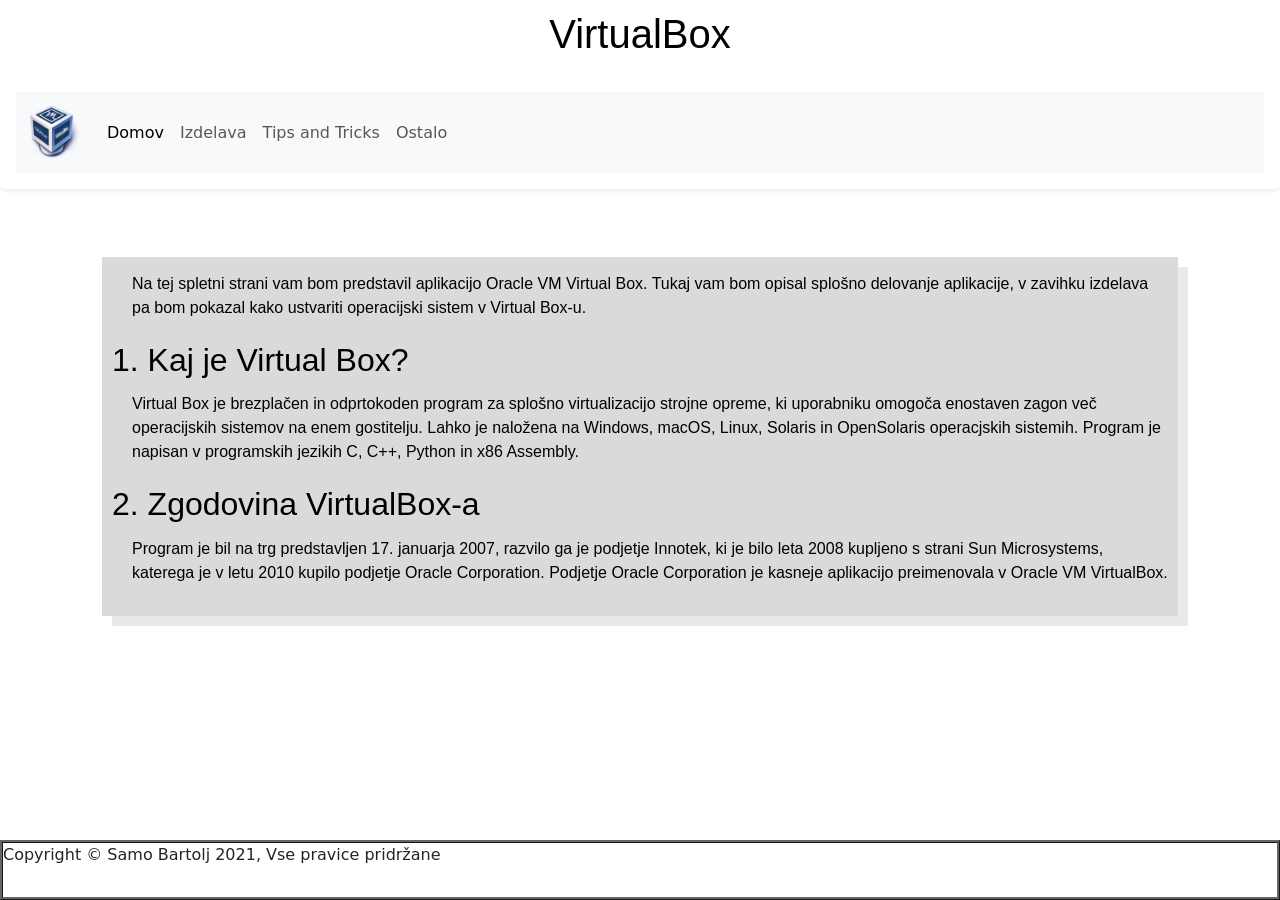
<file: index.html>
<head>
    <meta charset="UTF-8">
    <meta name="viewport" content="width=device-width, initial-scale=1.0">
    <link rel="stylesheet" href="style.css">
    <link href="https://cdn.jsdelivr.net/npm/bootstrap@5.0.0/dist/css/bootstrap.min.css" rel="stylesheet" integrity="sha384-wEmeIV1mKuiNpC+IOBjI7aAzPcEZeedi5yW5f2yOq55WWLwNGmvvx4Um1vskeMj0" crossorigin="anonymous">
    <script src="https://cdn.jsdelivr.net/npm/bootstrap@5.0.0/dist/js/bootstrap.bundle.min.js" integrity="sha384-p34f1UUtsS3wqzfto5wAAmdvj+osOnFyQFpp4Ua3gs/ZVWx6oOypYoCJhGGScy+8" crossorigin="anonymous"></script>
    <script src="https://cdn.jsdelivr.net/npm/@popperjs/core@2.9.2/dist/umd/popper.min.js" integrity="sha384-IQsoLXl5PILFhosVNubq5LC7Qb9DXgDA9i+tQ8Zj3iwWAwPtgFTxbJ8NT4GN1R8p" crossorigin="anonymous"></script>
    <script src="https://cdn.jsdelivr.net/npm/bootstrap@5.0.0/dist/js/bootstrap.min.js" integrity="sha384-lpyLfhYuitXl2zRZ5Bn2fqnhNAKOAaM/0Kr9laMspuaMiZfGmfwRNFh8HlMy49eQ" crossorigin="anonymous"></script>

    <title>VirtualBox</title>
    <link rel="icon" href="slike/Virtualbox_logo.png" type="image/icon type">
</head>
<body>
    <h1 class="glavni_naslov">VirtualBox</h1>

    <!--Nav bar-->
    <div class="shadow-sm p-3 mb-5 bg-body rounded">
        <nav class="navbar navbar-expand-lg navbar-light bg-light">
            <div class="container-fluid">
            <a class="navbar-brand"><img src="slike/Virtualbox_logo.png" alt="" width="55px" height="55px"></a>
            <button class="navbar-toggler" type="button" data-bs-toggle="collapse" data-bs-target="#navbarNav" aria-controls="navbarNav" aria-expanded="false" aria-label="Toggle navigation">
                <span class="navbar-toggler-icon"></span>
            </button>
            <div class="collapse navbar-collapse" id="navbarNav">
                <ul class="navbar-nav">
                <li class="nav-item">
                    <a class="nav-link active" aria-current="page" href="index.html">Domov</a>
                </li>
                <li class="nav-item">
                    <a class="nav-link" href="izdelava.html">Izdelava</a>
                </li>
                <li class="nav-item">
                    <a class="nav-link" href="tips_and_tricks.html">Tips and Tricks</a>
                </li>
                <li class="nav-item">
                    <a class="nav-link" href="ostalo.html">Ostalo</a>
                </li>
                </ul>
            </div>
            </div>
        </nav>
     </div>

    <!--Text-->
    <div class="container-sm">
        <div class="opis">
            <div class="text">
                <p class="paragraf">Na tej spletni strani vam bom predstavil aplikacijo Oracle VM Virtual Box. Tukaj vam bom opisal splošno delovanje aplikacije, v zavihku izdelava pa bom pokazal kako ustvariti operacijski sistem v Virtual Box-u.</p>
                <h2>1. Kaj je Virtual Box?</h2>
                <p class="paragraf">Virtual Box je brezplačen in odprtokoden program za splošno virtualizacijo strojne opreme, ki uporabniku omogoča enostaven zagon več operacijskih sistemov na enem gostitelju. Lahko je naložena na Windows, macOS, Linux, Solaris in OpenSolaris operacjskih sistemih. Program je napisan v programskih jezikih C, C++, Python in x86 Assembly. </p>
                <h2>2. Zgodovina VirtualBox-a</h2>
                <p class="paragraf">Program je bil na trg predstavljen 17. januarja 2007, razvilo ga je podjetje Innotek, ki je bilo leta 2008 kupljeno s strani Sun Microsystems, katerega je v letu 2010 kupilo podjetje Oracle Corporation. Podjetje Oracle Corporation je kasneje aplikacijo preimenovala v Oracle VM VirtualBox. </p>
            </div>
        </div>
    </div>
</body>

<footer>
    <div class="footer">
        <p>Copyright <span>&#169;</span> Samo Bartolj 2021, Vse pravice pridržane </p>
    </div>
</footer>
</html>
</file>
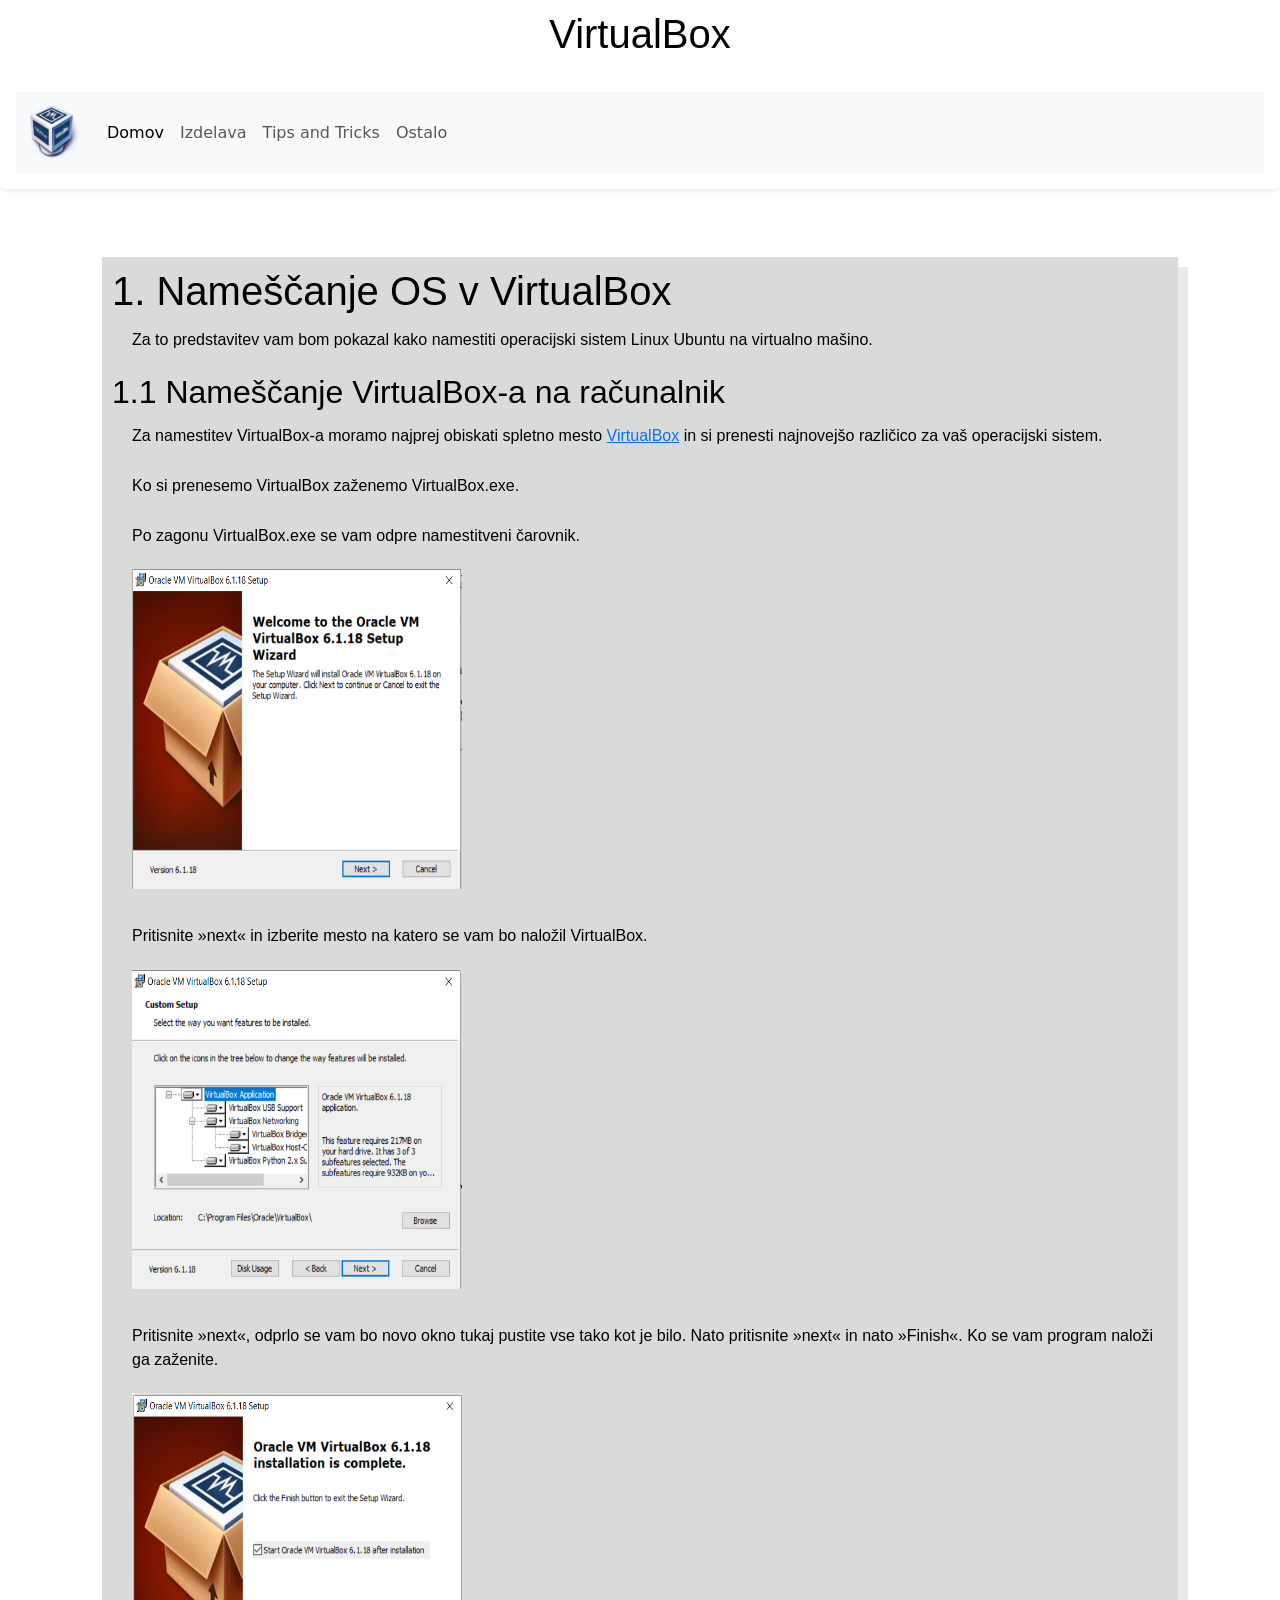
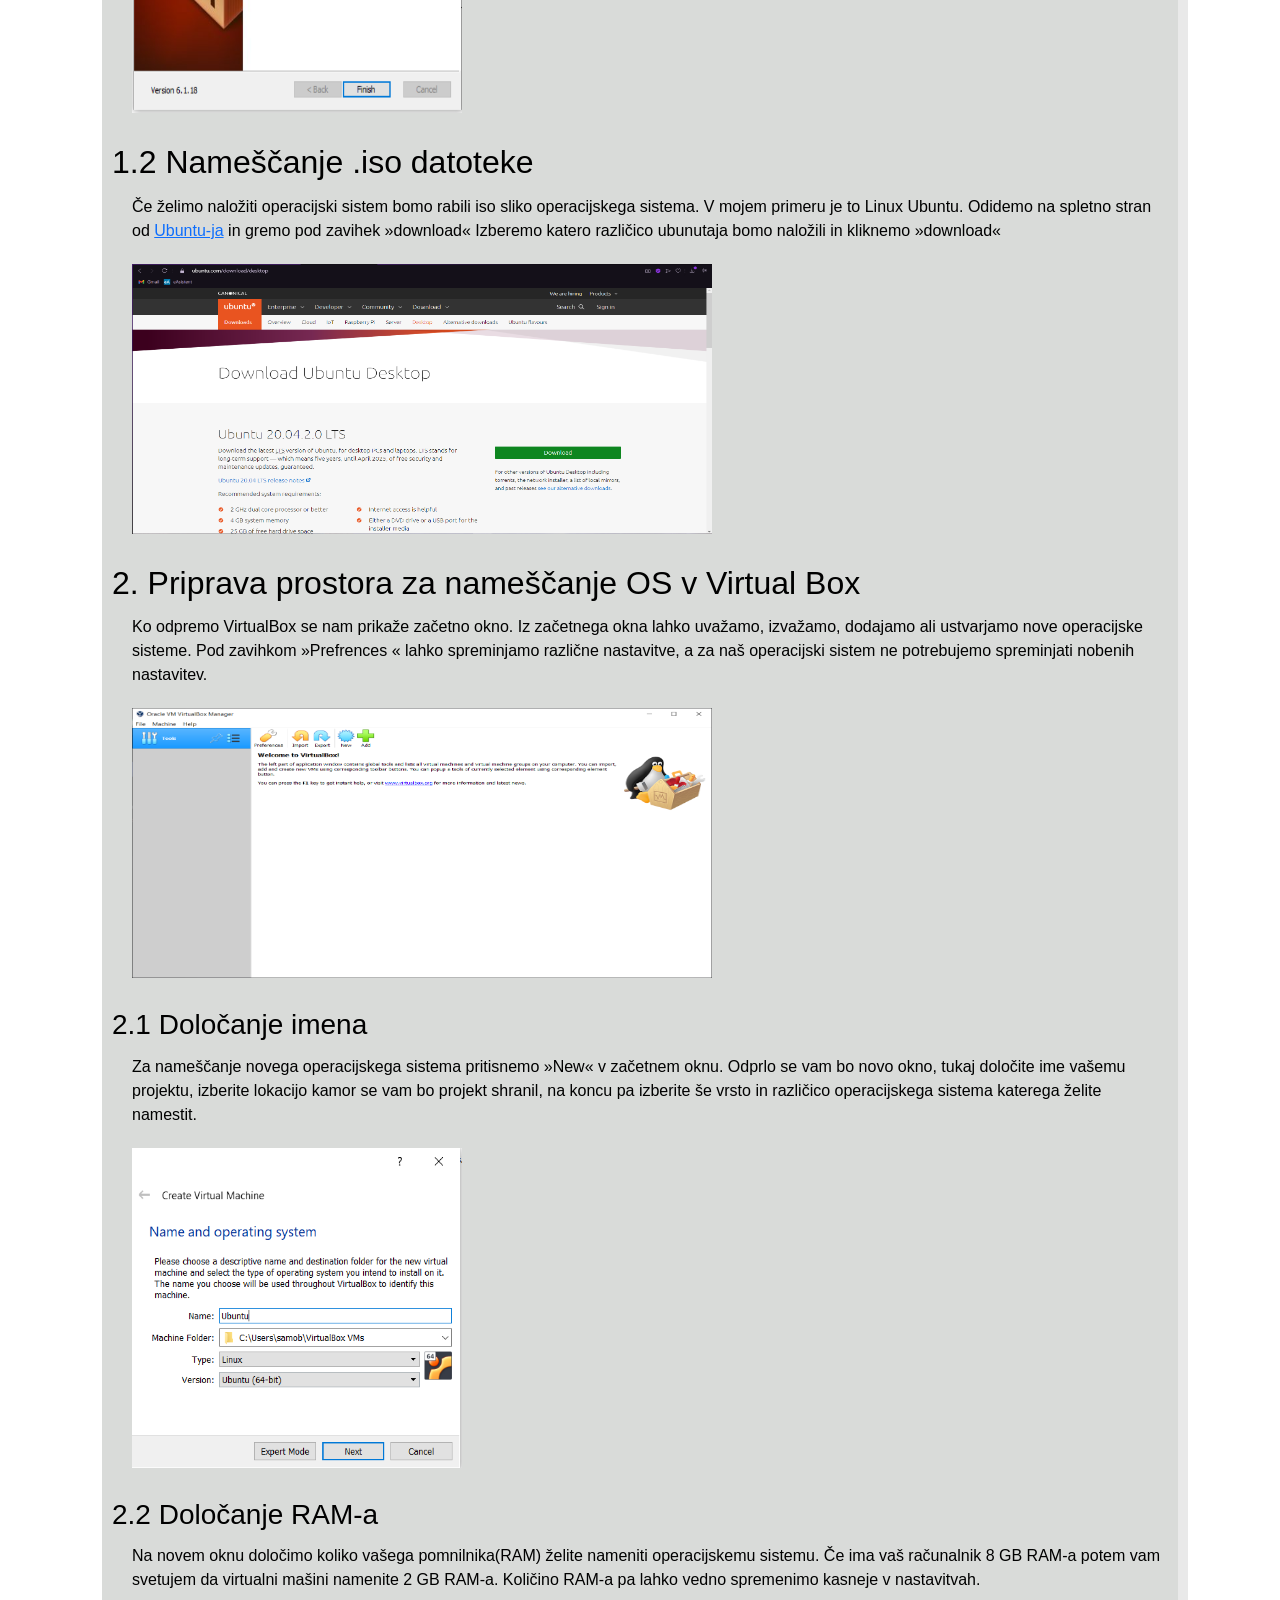
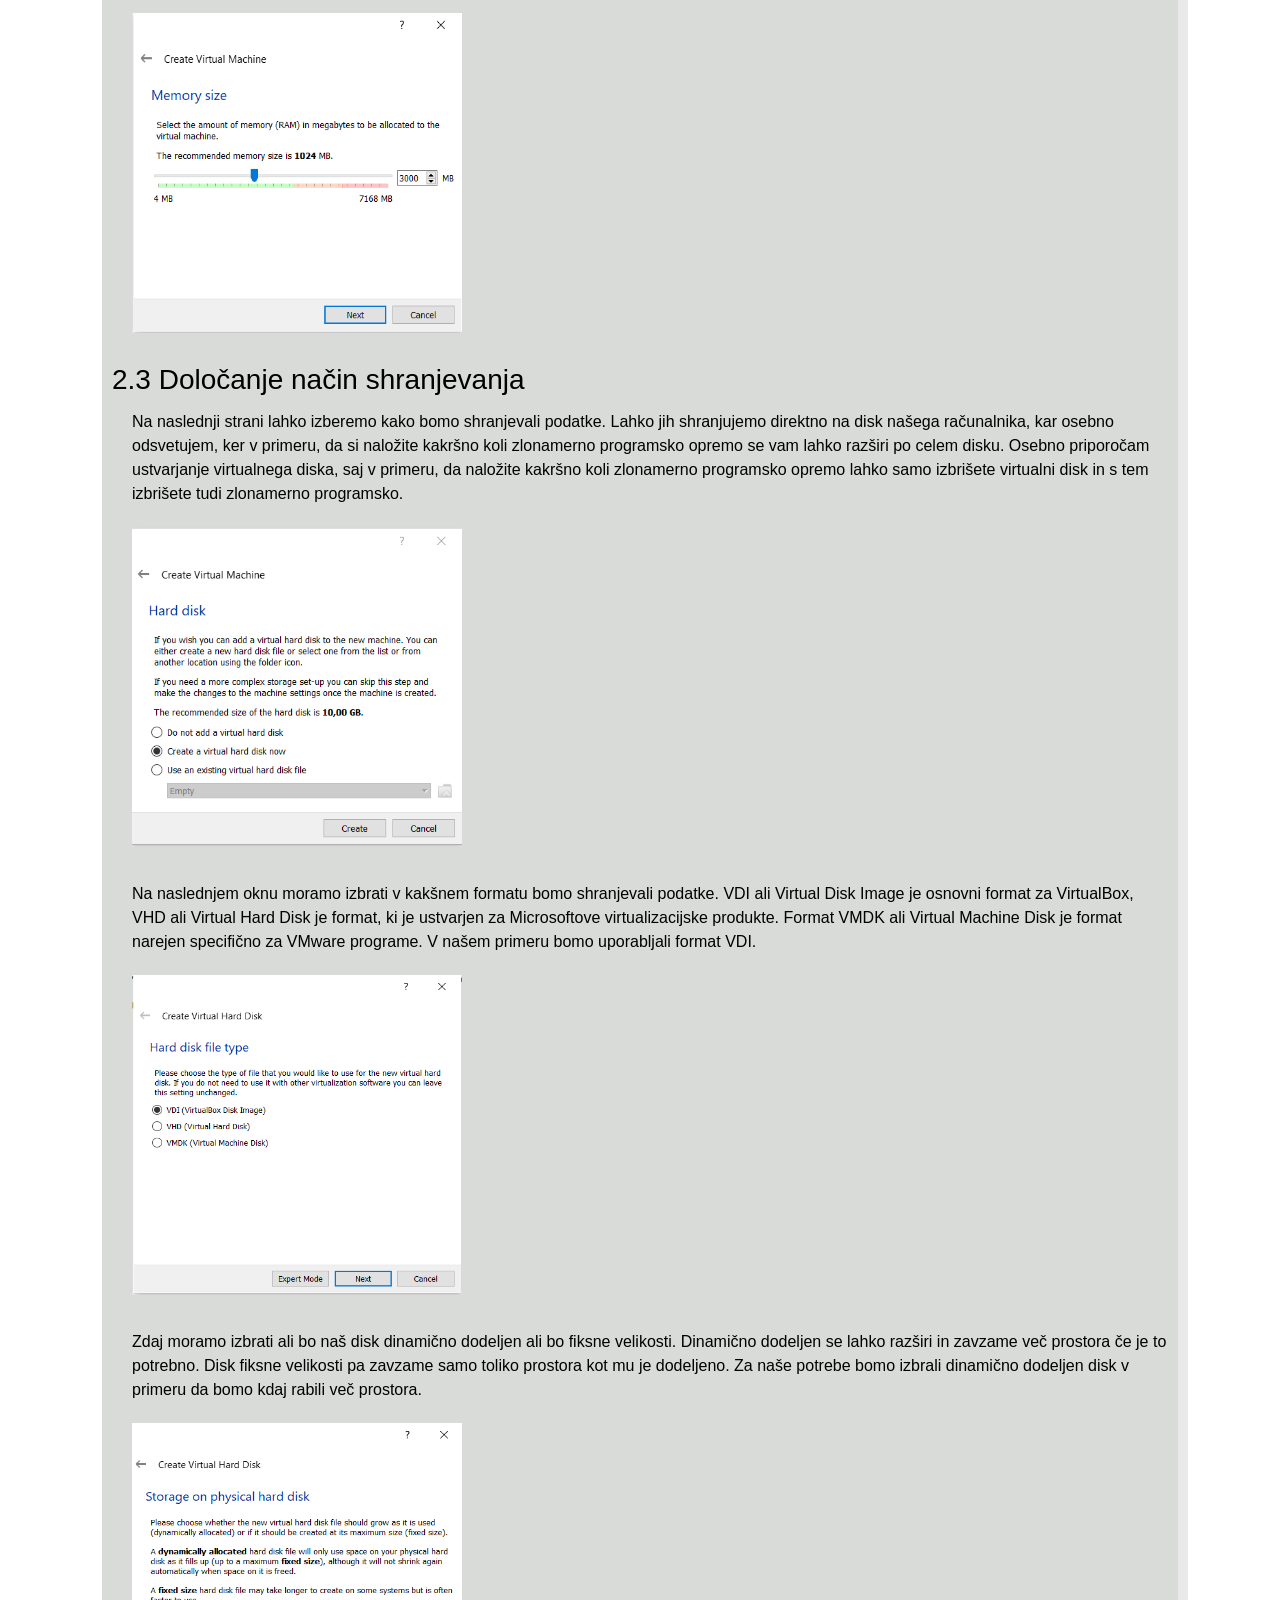
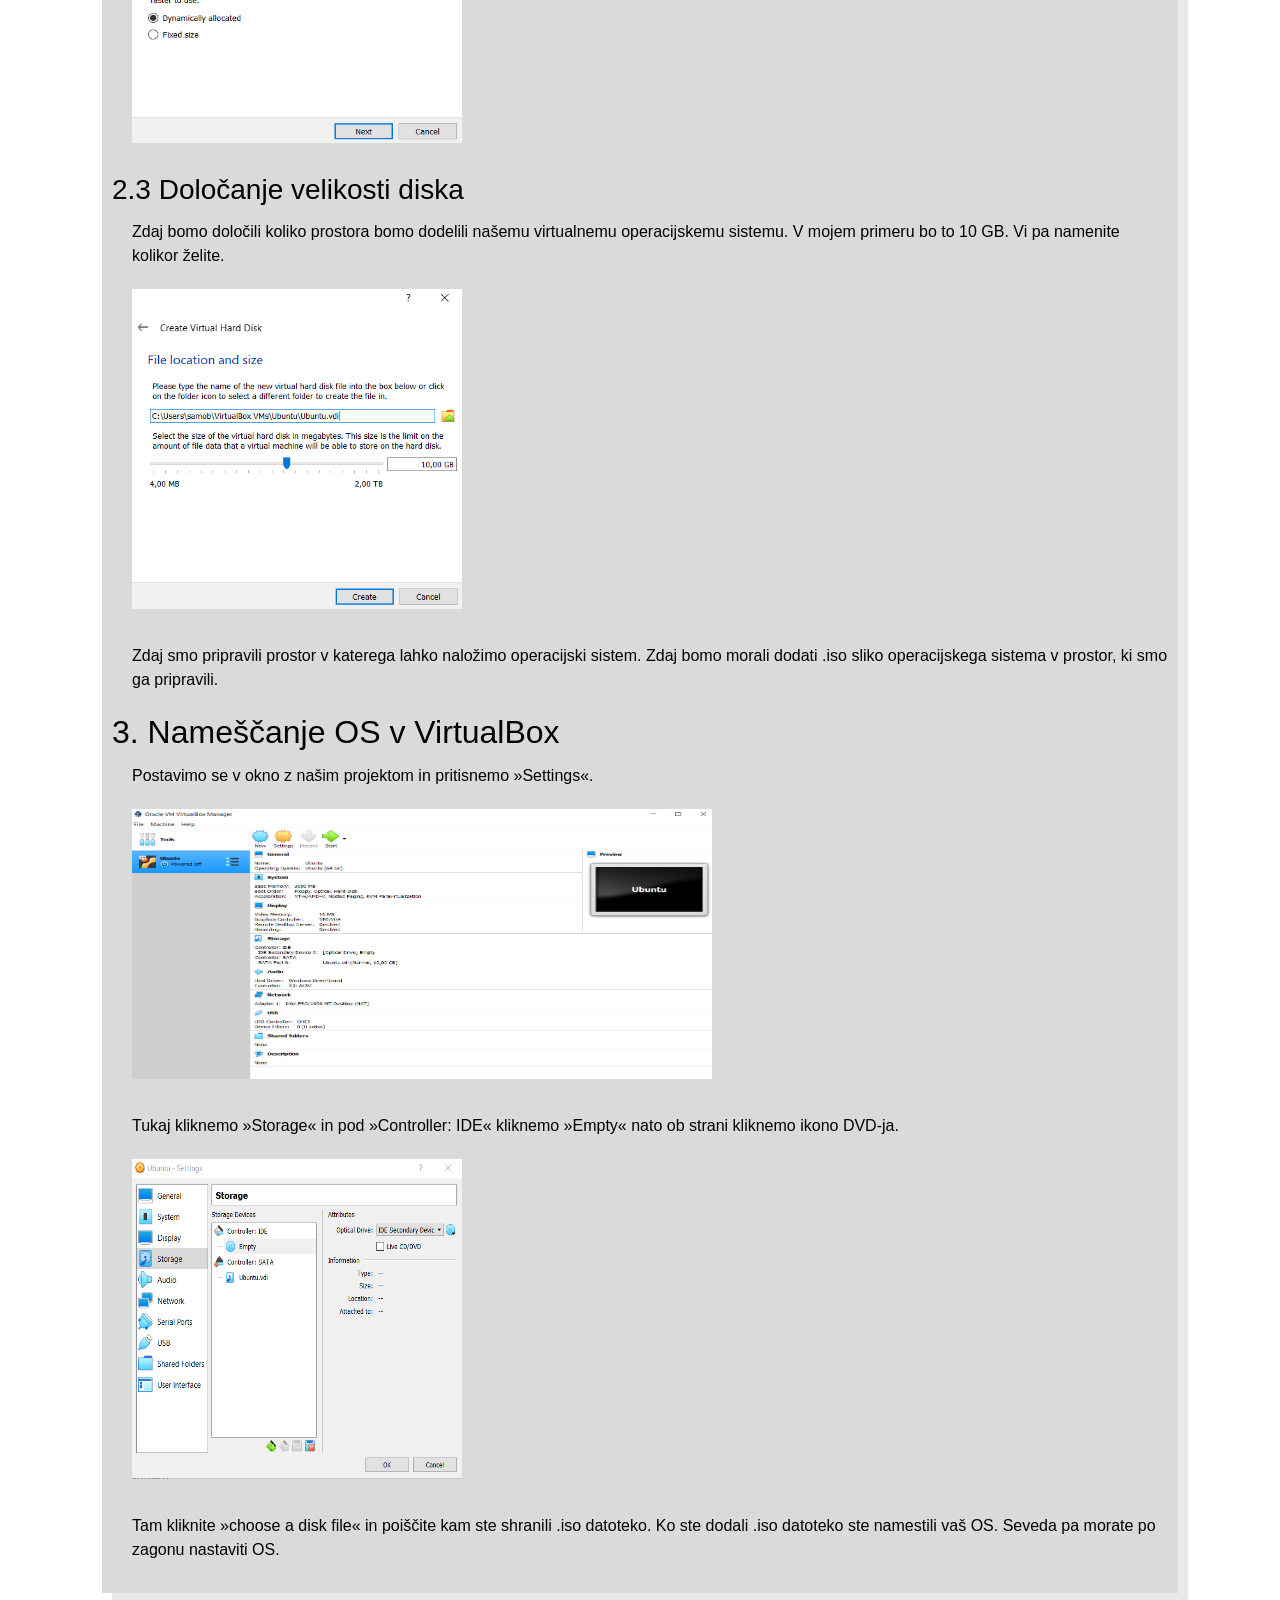
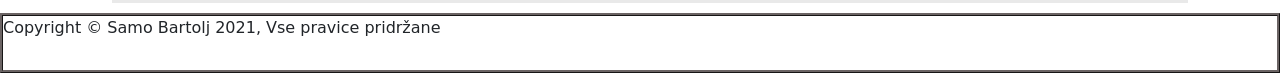
<file: izdelava.html>
<!DOCTYPE html>
<html lang="en">
<head>
    <meta charset="UTF-8">
    <meta name="viewport" content="width=device-width, initial-scale=1.0">
    <link rel="stylesheet" href="style.css">
    <link href="https://cdn.jsdelivr.net/npm/bootstrap@5.0.0/dist/css/bootstrap.min.css" rel="stylesheet" integrity="sha384-wEmeIV1mKuiNpC+IOBjI7aAzPcEZeedi5yW5f2yOq55WWLwNGmvvx4Um1vskeMj0" crossorigin="anonymous">
    <script src="https://cdn.jsdelivr.net/npm/bootstrap@5.0.0/dist/js/bootstrap.bundle.min.js" integrity="sha384-p34f1UUtsS3wqzfto5wAAmdvj+osOnFyQFpp4Ua3gs/ZVWx6oOypYoCJhGGScy+8" crossorigin="anonymous"></script>
    <script src="https://cdn.jsdelivr.net/npm/@popperjs/core@2.9.2/dist/umd/popper.min.js" integrity="sha384-IQsoLXl5PILFhosVNubq5LC7Qb9DXgDA9i+tQ8Zj3iwWAwPtgFTxbJ8NT4GN1R8p" crossorigin="anonymous"></script>
    <script src="https://cdn.jsdelivr.net/npm/bootstrap@5.0.0/dist/js/bootstrap.min.js" integrity="sha384-lpyLfhYuitXl2zRZ5Bn2fqnhNAKOAaM/0Kr9laMspuaMiZfGmfwRNFh8HlMy49eQ" crossorigin="anonymous"></script>
    
    <title>VirtualBox</title>
    <link rel="icon" href="slike/Virtualbox_logo.png" type="image/icon type">
</head>
<body>
    <h1 class="glavni_naslov">VirtualBox</h1>

    <!--Nav bar-->
    <div class="shadow-sm p-3 mb-5 bg-body rounded">
        <nav class="navbar navbar-expand-lg navbar-light bg-light">
            <div class="container-fluid">
            <a class="navbar-brand"><img src="slike/Virtualbox_logo.png" alt="" width="55px" height="55px"></a>
            <button class="navbar-toggler" type="button" data-bs-toggle="collapse" data-bs-target="#navbarNav" aria-controls="navbarNav" aria-expanded="false" aria-label="Toggle navigation">
                <span class="navbar-toggler-icon"></span>
            </button>
            <div class="collapse navbar-collapse" id="navbarNav">
                <ul class="navbar-nav">
                <li class="nav-item">
                    <a class="nav-link active" aria-current="page" href="index.html">Domov</a>
                </li>
                <li class="nav-item">
                    <a class="nav-link" href="izdelava.html">Izdelava</a>
                </li>
                <li class="nav-item">
                    <a class="nav-link" href="tips_and_tricks.html">Tips and Tricks</a>
                </li>
                <li class="nav-item">
                    <a class="nav-link" href="ostalo.html">Ostalo</a>
                </li>
                </ul>
            </div>
            </div>
        </nav>
      </div>

    <!--Text-->
    <div class="container-sm">
        <div class="opis"  >
            <div class="text">
                <h1>1. Nameščanje OS v VirtualBox</h1>
                <p class="paragraf">Za to predstavitev vam bom pokazal kako namestiti operacijski sistem Linux Ubuntu na virtualno mašino.</p>

                <h2>1.1 Nameščanje VirtualBox-a na računalnik</h2>

                <p class="paragraf">Za namestitev VirtualBox-a moramo najprej obiskati spletno mesto <a href="https://www.virtualbox.org/" target="_blank">VirtualBox</a> in si prenesti najnovejšo različico za vaš operacijski sistem.</p>

                <p class="paragraf">Ko si prenesemo VirtualBox zaženemo VirtualBox.exe.</p>

                <p class="paragraf">Po zagonu VirtualBox.exe se vam odpre namestitveni čarovnik. </p>

                <img class="slike" src="slike/Capture.PNG" alt="Namestitveni čarovnik">

                <p class="paragraf">Pritisnite »next« in izberite mesto na katero se vam bo naložil VirtualBox.</p>

                <img class="slike" src="slike/Capture1.PNG" alt="Mesto namestitve">

                <p class="paragraf">Pritisnite »next«, odprlo se vam bo novo okno tukaj pustite vse tako kot je bilo. Nato pritisnite »next« in nato »Finish«. Ko se vam program naloži ga zaženite.</p>

                <img class="slike" src="slike/Capture4.PNG" alt="Konec namestitve">

                <h2>1.2 Nameščanje .iso datoteke</h2>

                <p class="paragraf">Če želimo naložiti operacijski sistem bomo rabili iso sliko operacijskega sistema. V mojem primeru je to Linux Ubuntu. Odidemo na spletno stran od <a href="https://ubuntu.com/download/desktop" target="_blank">Ubuntu-ja</a> in gremo pod zavihek »download«  Izberemo katero različico ubunutaja bomo naložili in kliknemo »download«</p>

                <img class="slike2" src="slike/Capture5.PNG" alt="Ubuntu download">

                <h2>2. Priprava prostora za nameščanje OS v Virtual Box</h2>

                <p class="paragraf">Ko odpremo VirtualBox se nam prikaže začetno okno. Iz začetnega okna lahko uvažamo, izvažamo, dodajamo ali ustvarjamo nove operacijske sisteme. Pod zavihkom »Prefrences « lahko spreminjamo različne nastavitve, a za naš operacijski sistem ne potrebujemo spreminjati nobenih nastavitev.</p>

                <img class="slike2" src="slike/Capture6.PNG" alt="Začetno okno">

                <h3>2.1 Določanje imena</h3>

                <p class="paragraf">Za nameščanje novega operacijskega sistema pritisnemo »New« v začetnem oknu. Odprlo se vam bo novo okno, tukaj določite ime vašemu projektu, izberite lokacijo kamor se vam bo projekt shranil, na koncu pa izberite še vrsto in različico operacijskega sistema katerega želite namestit.</p>

                <img class="slike" src="slike/Capture7.PNG" alt="Poimenovanje projekta">

                <h3>2.2 Določanje RAM-a</h3>

                <p class="paragraf">Na novem oknu določimo koliko vašega pomnilnika(RAM) želite nameniti operacijskemu sistemu. Če ima vaš računalnik 8 GB RAM-a potem vam svetujem da virtualni mašini namenite 2 GB RAM-a. Količino RAM-a pa lahko vedno spremenimo kasneje v nastavitvah.</p>

                <img class="slike" src="slike/Capture8.PNG" alt="Določanje RAM-a">

                <h3>2.3 Določanje način shranjevanja</h3>

                <p class="paragraf">Na naslednji strani lahko izberemo kako bomo shranjevali podatke. Lahko jih shranjujemo direktno na disk našega računalnika, kar osebno odsvetujem, ker v primeru, da si naložite kakršno koli zlonamerno programsko opremo se vam lahko razširi po celem disku. Osebno priporočam ustvarjanje virtualnega diska, saj v primeru, da naložite kakršno koli zlonamerno programsko opremo lahko samo izbrišete virtualni disk in s tem izbrišete tudi zlonamerno programsko.</p>

                <img class="slike" src="slike/Capture9.PNG" alt="Način shrabjevanja">

                <p class="paragraf">Na naslednjem oknu moramo izbrati v kakšnem formatu bomo shranjevali podatke. VDI ali Virtual Disk Image je osnovni format za VirtualBox, VHD ali Virtual Hard Disk je format, ki je ustvarjen za Microsoftove virtualizacijske produkte. Format VMDK ali Virtual Machine Disk je format narejen specifično za VMware programe. V našem primeru bomo uporabljali format VDI.</p>

                <img class="slike" src="slike/Capture10.PNG" alt="Izbiranje formata">  

                <p class="paragraf">Zdaj moramo izbrati ali bo naš disk dinamično dodeljen ali bo fiksne velikosti. Dinamično dodeljen se lahko razširi in zavzame več prostora če je to potrebno. Disk fiksne velikosti pa zavzame samo toliko prostora kot mu je dodeljeno. Za naše potrebe bomo izbrali dinamično dodeljen disk v primeru da bomo kdaj rabili več prostora.</p>

                <img class="slike" src="slike/Capture11.PNG" alt="Določanje načina shranjevanja"> 

                <h3>2.3 Določanje velikosti diska</h3>

                <p class="paragraf">Zdaj bomo določili koliko prostora bomo dodelili našemu virtualnemu operacijskemu sistemu. V mojem primeru bo to 10 GB. Vi pa namenite kolikor želite. </p>

                <img class="slike" src="slike/Capture12.PNG" alt="Določevanje velikosti prostora">

                <p class="paragraf">Zdaj smo pripravili prostor v katerega lahko naložimo operacijski sistem. Zdaj bomo morali dodati .iso sliko operacijskega sistema v prostor, ki smo ga pripravili. </p>

                <h2>3. Nameščanje OS v VirtualBox</h2>

                <p class="paragraf">Postavimo se v okno z našim projektom in pritisnemo »Settings«.</p>

                <img class="slike2" src="slike/Capture13.PNG" alt="Okno z projektom">

                <p class="paragraf">Tukaj kliknemo »Storage« in pod »Controller: IDE« kliknemo »Empty« nato ob strani kliknemo ikono DVD-ja. </p>

                <img class="slike" src="slike/Capture14.PNG" alt=": »Storage« nastavitve">

                <p class="paragraf">Tam kliknite »choose a disk file« in poiščite kam ste shranili .iso datoteko. Ko ste dodali .iso datoteko ste namestili vaš OS. Seveda pa morate po zagonu nastaviti OS. </p>

            </div>
        </div>
    </div>
</body>

<footer>
    <div class="footer1">
        <p>Copyright <span>&#169;</span> Samo Bartolj 2021, Vse pravice pridržane </p>
    </div>
</footer>
</html>
</file>
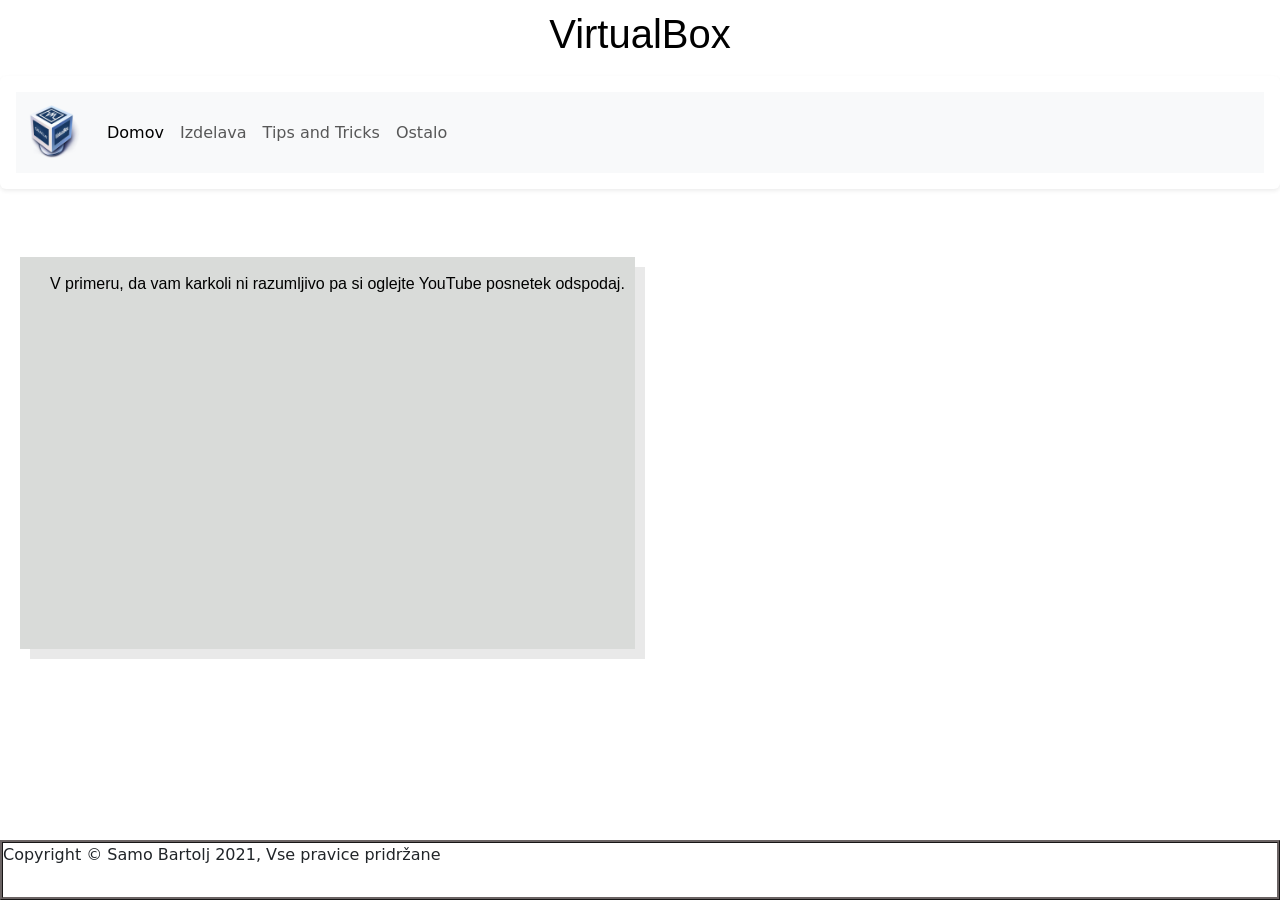
<file: ostalo.html>
<!DOCTYPE html>
<html lang="en">
<head>
    <meta charset="UTF-8">
    <meta name="viewport" content="width=device-width, initial-scale=1.0">
    <link rel="stylesheet" href="style.css">
    <link href="https://cdn.jsdelivr.net/npm/bootstrap@5.0.0/dist/css/bootstrap.min.css" rel="stylesheet" integrity="sha384-wEmeIV1mKuiNpC+IOBjI7aAzPcEZeedi5yW5f2yOq55WWLwNGmvvx4Um1vskeMj0" crossorigin="anonymous">
    <script src="https://cdn.jsdelivr.net/npm/bootstrap@5.0.0/dist/js/bootstrap.bundle.min.js" integrity="sha384-p34f1UUtsS3wqzfto5wAAmdvj+osOnFyQFpp4Ua3gs/ZVWx6oOypYoCJhGGScy+8" crossorigin="anonymous"></script>
    <script src="https://cdn.jsdelivr.net/npm/@popperjs/core@2.9.2/dist/umd/popper.min.js" integrity="sha384-IQsoLXl5PILFhosVNubq5LC7Qb9DXgDA9i+tQ8Zj3iwWAwPtgFTxbJ8NT4GN1R8p" crossorigin="anonymous"></script>
    <script src="https://cdn.jsdelivr.net/npm/bootstrap@5.0.0/dist/js/bootstrap.min.js" integrity="sha384-lpyLfhYuitXl2zRZ5Bn2fqnhNAKOAaM/0Kr9laMspuaMiZfGmfwRNFh8HlMy49eQ" crossorigin="anonymous"></script>

    <title>VirtualBox</title>
    <link rel="icon" href="slike/Virtualbox_logo.png" type="image/icon type">
</head>
<body>
    <h1 class="glavni_naslov">VirtualBox</h1>

    <!--Nav bar-->
    <div class="shadow-sm p-3 mb-5 bg-body rounded">
        <nav class="navbar navbar-expand-lg navbar-light bg-light">
            <div class="container-fluid">
            <a class="navbar-brand"><img src="slike/Virtualbox_logo.png" alt="" width="55px" height="55px"></a>
            <button class="navbar-toggler" type="button" data-bs-toggle="collapse" data-bs-target="#navbarNav" aria-controls="navbarNav" aria-expanded="false" aria-label="Toggle navigation">
                <span class="navbar-toggler-icon"></span>
            </button>
            <div class="collapse navbar-collapse" id="navbarNav">
                <ul class="navbar-nav">
                <li class="nav-item">
                    <a class="nav-link active" aria-current="page" href="index.html">Domov</a>
                </li>
                <li class="nav-item">
                    <a class="nav-link" href="izdelava.html">Izdelava</a>
                </li>
                <li class="nav-item">
                    <a class="nav-link" href="tips_and_tricks.html">Tips and Tricks</a>
                </li>
                <li class="nav-item">
                    <a class="nav-link" href="ostalo.html">Ostalo</a>
                </li>
                </ul>
            </div>
            </div>
        </nav>
     </div>

     <!--Text-->

    <div class="opis">
        <div class="text">
            <p class="paragraf">V primeru, da vam karkoli ni razumljivo pa si oglejte YouTube posnetek odspodaj.</p>
            <iframe width="560" class="video" height="315" src="https://www.youtube.com/embed/x5MhydijWmc" title="YouTube video player" frameborder="0" allow="accelerometer; autoplay; clipboard-write; encrypted-media; gyroscope; picture-in-picture" allowfullscreen></iframe>
        </div>
    </div>
</body>

<footer>
    <div class="footer">
        <p>Copyright <span>&#169;</span> Samo Bartolj 2021, Vse pravice pridržane </p>
    </div>
</footer>
</html>
</file>
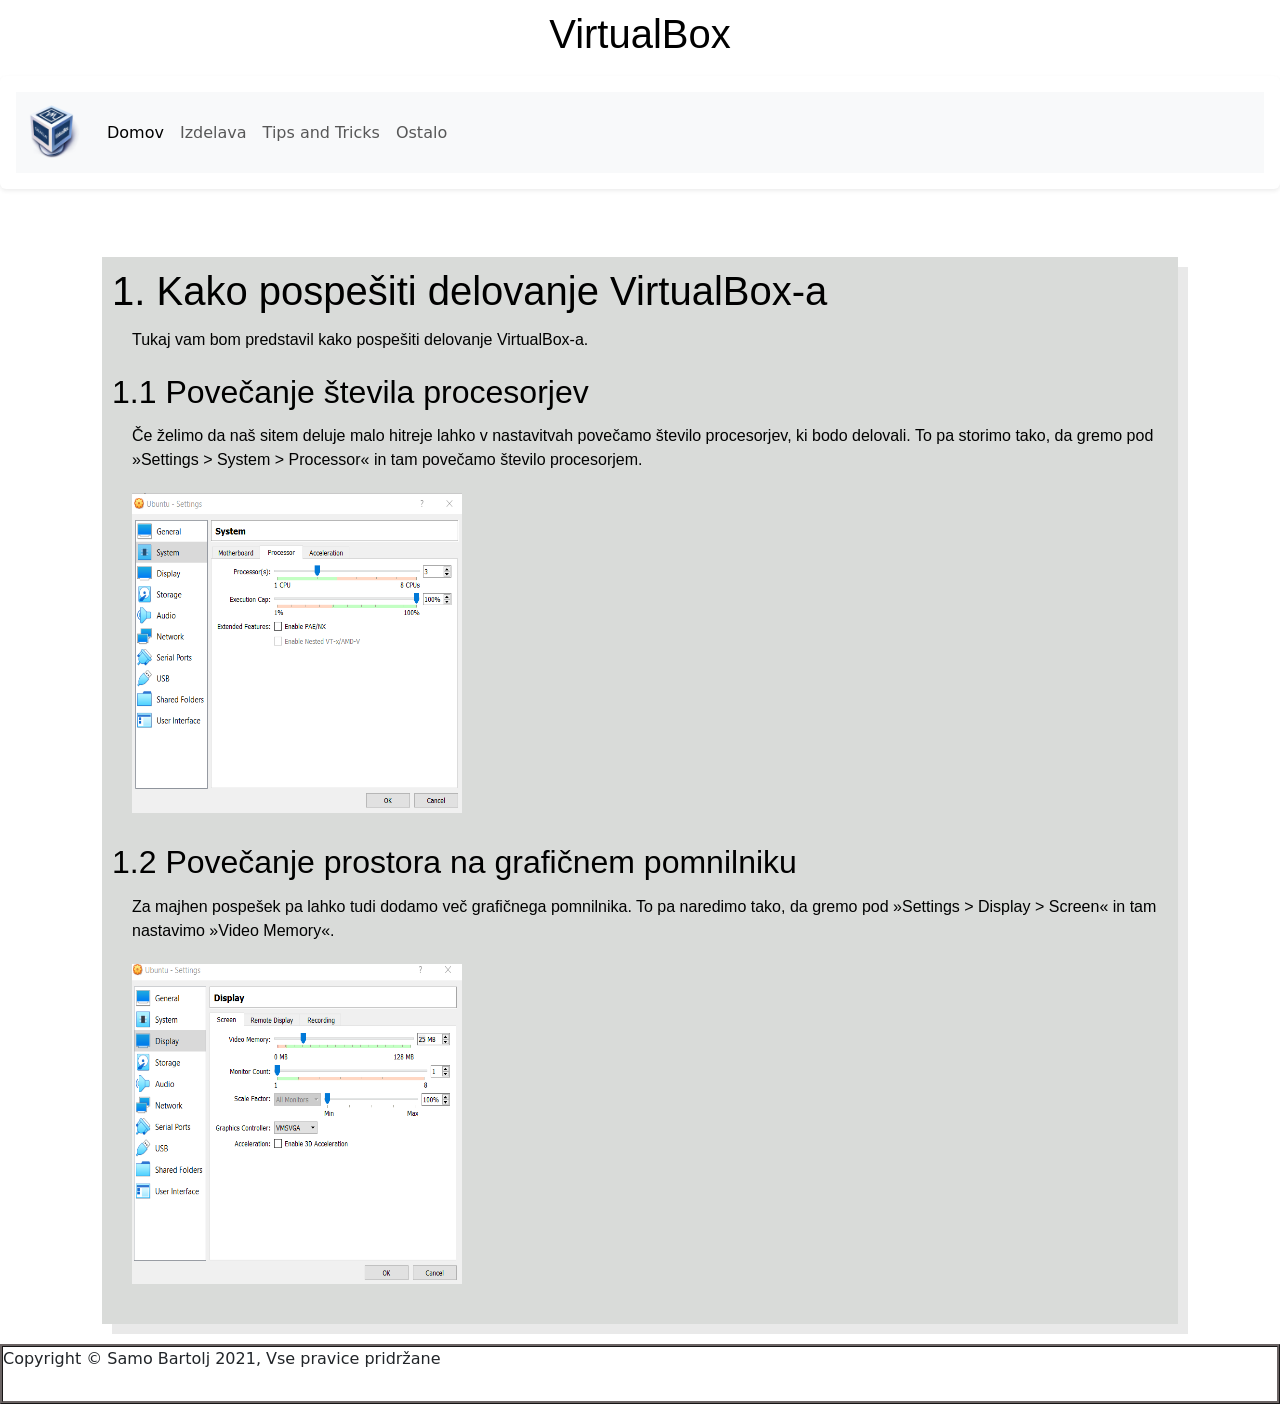
<file: tips_and_tricks.html>
<!DOCTYPE html>
<html lang="en">
<head>
    <meta charset="UTF-8">
    <meta name="viewport" content="width=device-width, initial-scale=1.0">
    <link rel="stylesheet" href="style.css">
    <link href="https://cdn.jsdelivr.net/npm/bootstrap@5.0.0/dist/css/bootstrap.min.css" rel="stylesheet" integrity="sha384-wEmeIV1mKuiNpC+IOBjI7aAzPcEZeedi5yW5f2yOq55WWLwNGmvvx4Um1vskeMj0" crossorigin="anonymous">
    <script src="https://cdn.jsdelivr.net/npm/bootstrap@5.0.0/dist/js/bootstrap.bundle.min.js" integrity="sha384-p34f1UUtsS3wqzfto5wAAmdvj+osOnFyQFpp4Ua3gs/ZVWx6oOypYoCJhGGScy+8" crossorigin="anonymous"></script>
    <script src="https://cdn.jsdelivr.net/npm/@popperjs/core@2.9.2/dist/umd/popper.min.js" integrity="sha384-IQsoLXl5PILFhosVNubq5LC7Qb9DXgDA9i+tQ8Zj3iwWAwPtgFTxbJ8NT4GN1R8p" crossorigin="anonymous"></script>
    <script src="https://cdn.jsdelivr.net/npm/bootstrap@5.0.0/dist/js/bootstrap.min.js" integrity="sha384-lpyLfhYuitXl2zRZ5Bn2fqnhNAKOAaM/0Kr9laMspuaMiZfGmfwRNFh8HlMy49eQ" crossorigin="anonymous"></script>

    <title>VirtualBox</title>
    <link rel="icon" href="slike/Virtualbox_logo.png" type="image/icon type">
</head>
<body>
    <h1 class="glavni_naslov">VirtualBox</h1>

    <!--Nav bar-->
    <div class="shadow-sm p-3 mb-5 bg-body rounded">
        <nav class="navbar navbar-expand-lg navbar-light bg-light">
            <div class="container-fluid">
            <a class="navbar-brand"><img src="slike/Virtualbox_logo.png" alt="" width="55px" height="55px"></a>
            <button class="navbar-toggler" type="button" data-bs-toggle="collapse" data-bs-target="#navbarNav" aria-controls="navbarNav" aria-expanded="false" aria-label="Toggle navigation">
                <span class="navbar-toggler-icon"></span>
            </button>
            <div class="collapse navbar-collapse" id="navbarNav">
                <ul class="navbar-nav">
                <li class="nav-item">
                    <a class="nav-link active" aria-current="page" href="index.html">Domov</a>
                </li>
                <li class="nav-item">
                    <a class="nav-link" href="izdelava.html">Izdelava</a>
                </li>
                <li class="nav-item">
                    <a class="nav-link" href="tips_and_tricks.html">Tips and Tricks</a>
                </li>
                <li class="nav-item">
                    <a class="nav-link" href="ostalo.html">Ostalo</a>
                </li>
                </ul>
            </div>
            </div>
        </nav>
      </div>

      <!--Text-->
      <div class="container-sm">
          <div class="opis">
              <div class="text">
                <h1>1. Kako pospešiti delovanje VirtualBox-a</h1>

                <p class="paragraf">Tukaj vam bom predstavil kako pospešiti delovanje VirtualBox-a.</p>

                <h2>1.1 Povečanje števila procesorjev</h2>

                <p class="paragraf">Če želimo da naš sitem deluje malo hitreje lahko v nastavitvah povečamo število procesorjev, ki bodo delovali. To pa storimo tako, da gremo pod »Settings > System > Processor« in tam povečamo število procesorjem.</p>

                <img class="slike" src="slike/Capture15.PNG" alt="Povečanje št. procesorjev">

                <h2>1.2 Povečanje prostora na grafičnem pomnilniku</h2>

                <p class="paragraf">Za majhen pospešek pa lahko tudi dodamo več grafičnega pomnilnika. To pa naredimo tako, da gremo pod »Settings > Display > Screen« in tam nastavimo »Video Memory«.</p>

                <img class="slike" src="slike/Capture16.PNG" alt="Grafični pomnilnik">

              </div>
          </div>
      </div>
</body>
<footer>
    <div class="footer1">
        <p>Copyright <span>&#169;</span> Samo Bartolj 2021, Vse pravice pridržane </p>
    </div>
</footer>
</html>
</file>
<file: style.css>
body{
    background-color: #ffffff ;
}

.glavni_naslov{
    font-size: 40px;
    font-family: Verdana, Geneva, Tahoma, sans-serif;
    text-align: center;
    color: black;
    padding: 10px;

}

.opis{
    margin: auto;
    box-sizing: border-box;
    display: inline-block;
    padding: 20px;
    color: black;
}

.text{
    font-family: Verdana, Geneva, Tahoma, sans-serif;
    color: black;
    background-color: rgba(145, 150, 145, 0.342);
    box-shadow: 10px 10px rgba(68, 67, 67, 0.116);
    padding: 10px;
}

.paragraf{
    padding-left: 20px;
    padding-top: 5px;
    padding-bottom: 5px;
}

.slike{
    width: 350px;
    height: 350px;
    padding-left: 20px;
    padding-bottom: 30px;

}

.slike2{
    width: 600px;
    height: 300px;
    padding-left: 20px;
    padding-bottom: 30px;
}

.footer{
    position:absolute;
    border: rgb(107, 100, 100);
    border-style: ridge;
    height:60px;
    width:100%;
    bottom:0;
}

.footer1{
    position:absolute;
    border: rgb(107, 100, 100);
    border-style: ridge;
    height:60px;
    width:100%;
}

.video{
    padding-left: 20px;
}
</file>
